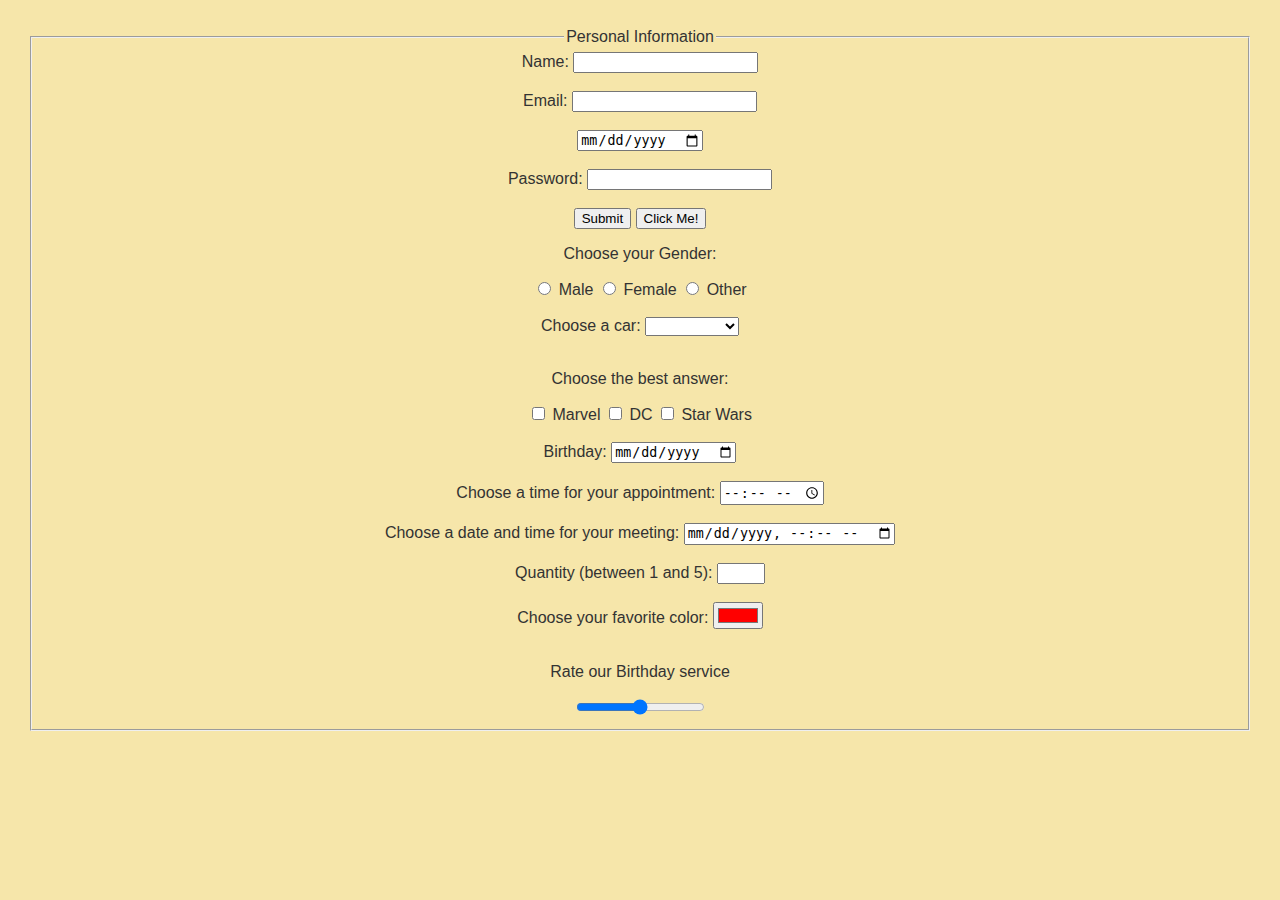
<file: Form.html>
<!DOCTYPE html>
<html lang="en">
<head>
    <meta charset="UTF-8">
    <meta name="viewport" content="width=device-width, initial-scale=1.0">
    <title>Document</title>
    <link rel="stylesheet" href="style.css">
</head>
<body>
    <fieldset>
        <legend>Personal Information</legend>
        <label for="name">Name:</label>
            <input type="text" id="name" name="name" required><br><br>

            <label for="email">Email:</label>
            <input type="email" id="email" name="email" required><br><br>
        <input type="date" id="date" name="date">
        <br><br>
        
        <label for="password">Password:</label>
        <input type="password" id="password" name="password" required><br><br>
        <input type="submit" value="Submit">
         <button class="action button">Click Me!</button>
         <p>Choose your Gender:</p>
         <input type="radio" id="option1" name="options" value="Male">
         <label for="option1">Male</label>
         <input type="radio" id="option2" name="options" value="Female">
         <label for="option2">Female</label>
         <input type="radio" id="option3" name="options" value="Other">
         <label for="option3">Other</label>
         <br><br>
            <label for="cars">Choose a car:</label>
            <select id="cars" name="cars">
                <option value=""></option>
                <option value="Koeinseigg">Koeinseigg</option>
                <option value="Rolls Royce">Rolls Royce</option>
                <option value="Mercedes">Mercedes</option>
                <option value="Audi">Audi</option>
            </select>
                <br><br>
                <p>Choose the best answer:</p>
                <input type="checkbox" id="Choose1" name="Choose" value="Marvel">
                <label for="Choose1">Marvel</label>
                <input type="checkbox" id="Choose2" name="Choose" value="DC">
                <label for="Choose2">DC</label>
                <input type="checkbox" id="Choose3" name="Choose" value="Star Wars">
                <label for="Choose3">Star Wars</label>
                <br><br>
                <label for="birthday">Birthday:</label>
                <input type="date" id="birthday" name="birthday">
                <br><br>
                <label for="appt">Choose a time for your appointment:</label>
                <input type="time" id="appt" name="appt">
                <br><br>
                <label for="meeting">Choose a date and time for your meeting:</label>
                <input type="datetime-local" id="meeting" name="meeting">
                <br><br>
                <label for="quantity">Quantity (between 1 and 5):</label>
                <input type="number" id="quantity" name="quantity" min="1" max="5">
                <br><br>
                <label for="color">Choose your favorite color:</label>
                <input type="color" id="color" name="color" value="#ff0000">
                <br><br>
                <p>Rate our Birthday service</p>
                <input type="range" id="points" name="points" min="0" max="10">
    
            
    </form>
</body>
</html>
</file>
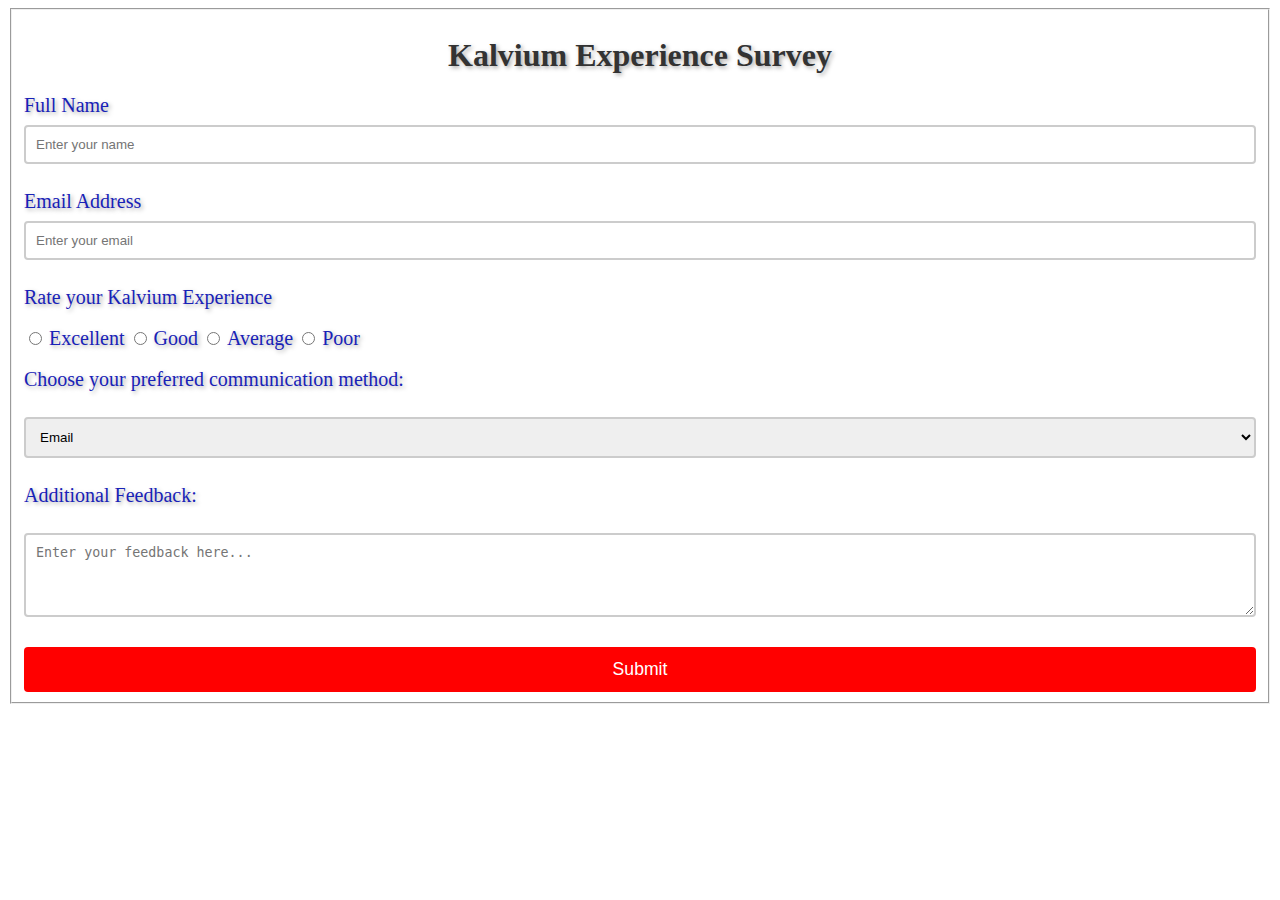
<file: Kalvium.html>
<!DOCTYPE html>
<html lang="en">
<head>
    <meta charset="UTF-8">
    <meta name="viewport" content="width=device-width, initial-scale=1.0">
    <title>Document</title>
</head>
<link rel="stylesheet" href="styles.css">
<body>
    <fieldset>
        <h1>Kalvium Experience Survey</h1>
        <label for="">Full Name</label>
        <input type="text" id="name" name="name" placeholder="Enter your name">
        <br><br>
        <label for="">Email Address</label>
    <input type="email" id="email" name="email" placeholder="Enter your email">
    <br><br>
    <label for="">Rate your Kalvium Experience</label>
    <br><br>
    <input type="radio" id="Experience" name="Kalvium" value="Excellent">
    <label for="Experience">Excellent</label>
    <input type="radio" id="Experience" name="Kalvium" value="Good">
    <label for="Experience">Good</label>
    <input type="radio" id="Experience" name="Kalvium" value="Average">
    <label for="Experience">Average</label>
    <input type="radio" id="Experience" name="Kalvium" value="Poor">
    <label for="Experience">Poor</label>
    <br><br>
    <label for="communication">Choose your preferred communication method:</label>
    <br><br>
    <select id="communication" name="communication">
        <option value="Email">Email</option>
        <option value="Phone">Phone</option>
        <option value="SMS">SMS</option>
        <option value="In-Person">In-Person</option>
    </select>
    <br><br>
    <label for="feedback">Additional Feedback:</label>
    <br><br>
    <textarea id="feedback" name="feedback" rows="4" cols="50" placeholder="Enter your feedback here..."></textarea>
    <br><br>
    <input type="submit" value="Submit">
</body>
</html>
</file>
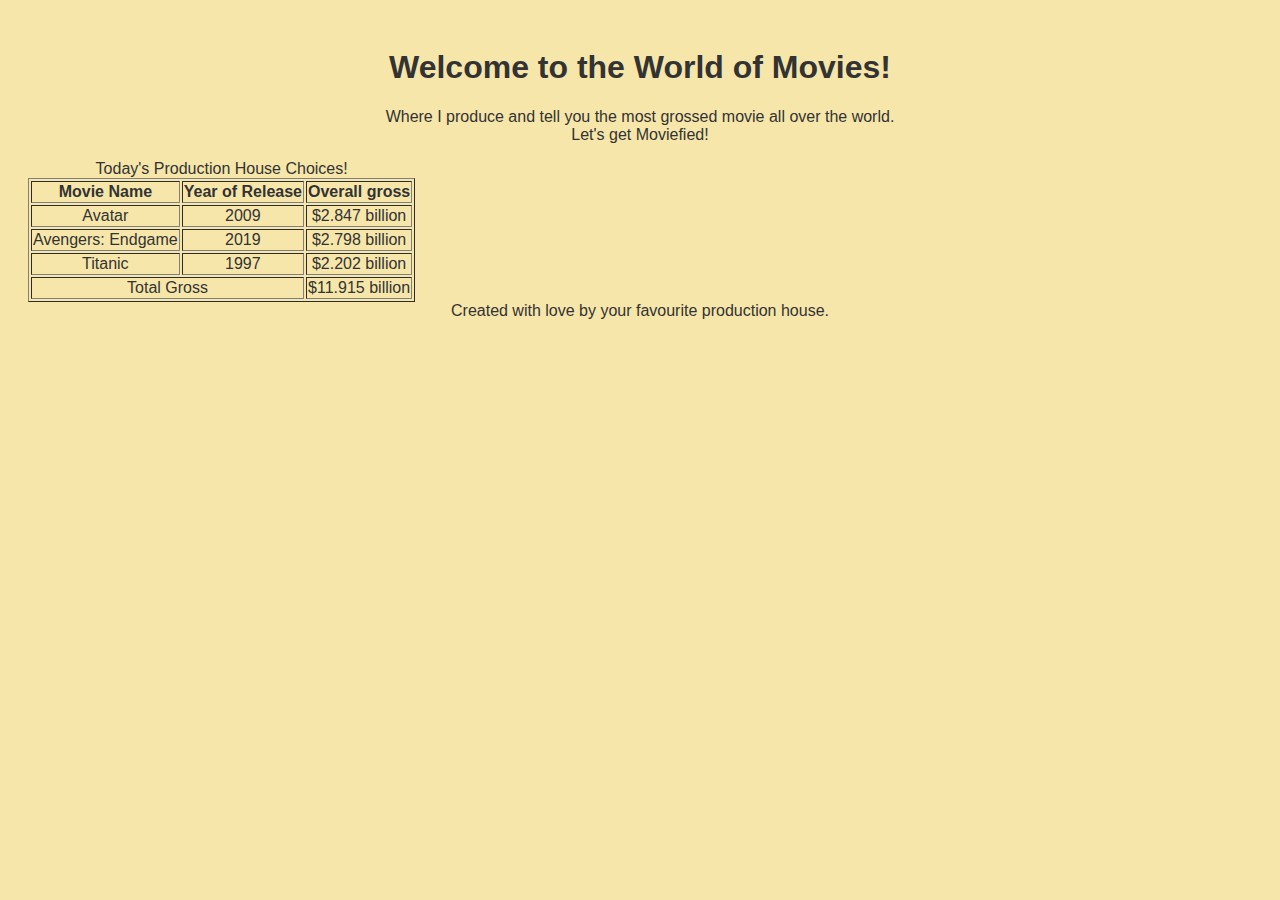
<file: ok.html.html>
<!DOCTYPE html>
<html lang="en">
<head>
  <meta charset="UTF-8">
  <meta name="viewport" content="width=device-width, initial-scale=1.0">
  <title>Document</title>
  <link rel="stylesheet" href="style.css">
</head>
<body>
  <h1>Welcome to the World of Movies!</h1>
  <p>Where I produce and tell you the most grossed movie all over the world.<br>Let's get Moviefied!<br></p>
  <table class="Movie Table" border="1">
    <caption>Today's Production House Choices!</caption>
    <thead>
      <tr>
        <th>Movie Name</th>
        <th>Year of Release</th>
        <th>Overall gross</th>
      </tr>
    </thead>
    <tbody>
      <tr>
        <td>Avatar</td>
        <td>2009</td>
        <td>$2.847 billion</td>
      </tr>
      <tr>
        <td>Avengers: Endgame</td>
        <td>2019</td>
        <td>$2.798 billion</td>
      </tr> 
      <tr>
        <td>Titanic</td>
        <td>1997</td>
        <td>$2.202 billion</td>
      </tr>
    </tbody>
    <tfoot>
      <tr>
        <td colspan="2">Total Gross</td>
        <td>$11.915 billion</td>
      </tr>
    </tfoot>
  </table>

  <footer>Created with love by your favourite production house.</footer>

  </table>
</body>
</html>
</file>
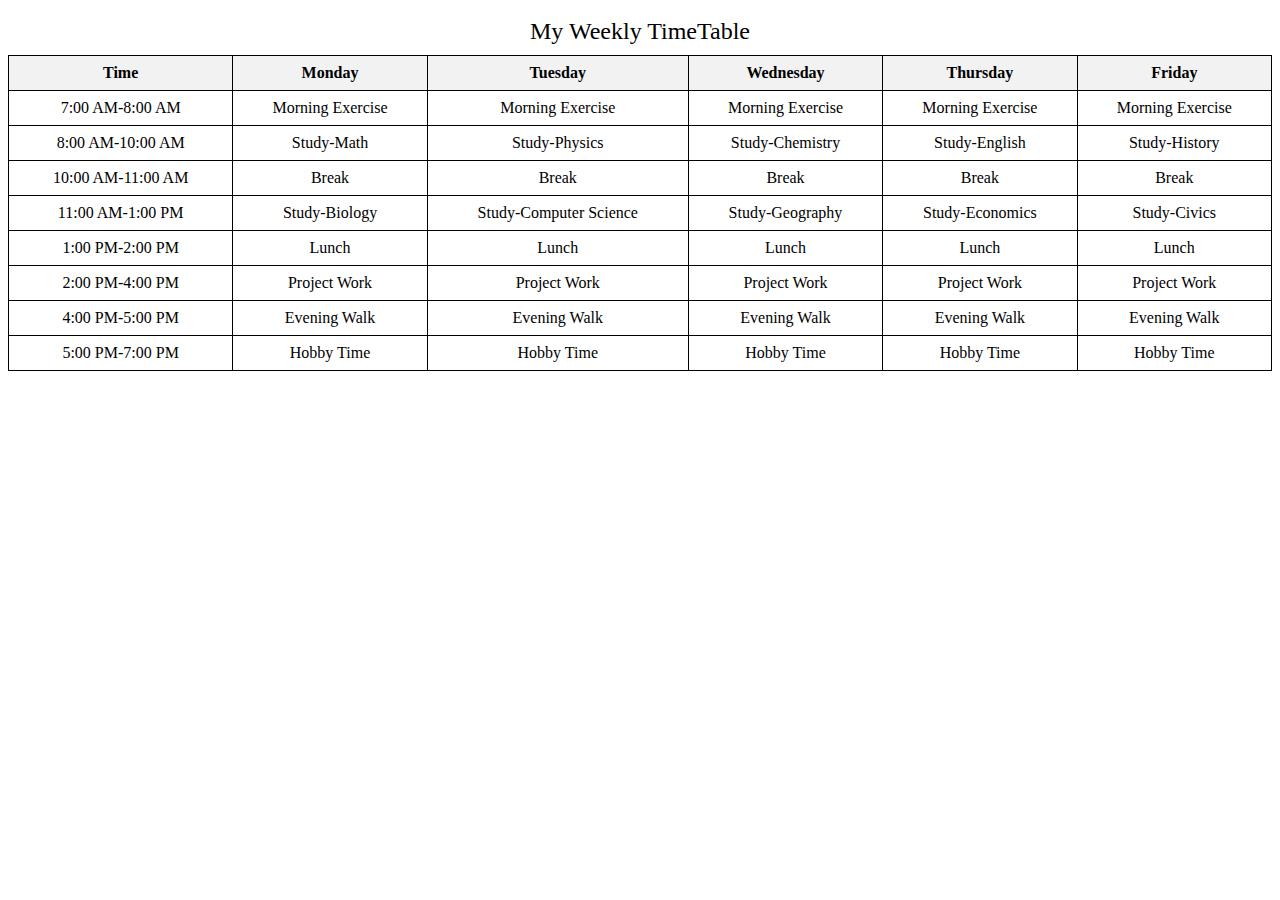
<file: tt.html>
<!DOCTYPE html>
<html lang="en">
<head>
  <meta charset="UTF-8">
  <meta http-equiv="X-UA-Compatible" content="IE=edge">
  <meta name="viewport" content="width=device-width, initial-scale=1.0">
  <title>Time Table</title>
  <link rel="stylesheet" href="styler.css">
</head>
<body>
  <table class="Weekly Time Table" border="1">
    <caption>My Weekly TimeTable</caption>
    <thead>
      <tr>
        <th>Time</th>
        <th>Monday</th>
        <th>Tuesday</th>
        <th>Wednesday</th>
        <th>Thursday</th>
        <th>Friday</th>
      </tr>
   </thead>
   <tbody>
    <tr>
    <td>7:00 AM-8:00 AM</td>
    <td>Morning Exercise</td>
    <td>Morning Exercise</td>
    <td>Morning Exercise</td>
    <td>Morning Exercise</td>
    <td>Morning Exercise</td>
   </tr>
   <tr>
    <td>8:00 AM-10:00 AM</td>
    <td>Study-Math</td>
    <td>Study-Physics</td>
    <td>Study-Chemistry</td>
    <td>Study-English</td>
    <td>Study-History</td>
  </tr>
  <tr>
    <td>10:00 AM-11:00 AM</td>
    <td>Break</td>
    <td>Break</td>
    <td>Break</td>
    <td>Break</td>
    <td>Break</td>
  </tr>
  <tr>
    <td>11:00 AM-1:00 PM</td>
    <td>Study-Biology</td>
    <td>Study-Computer Science</td>
    <td>Study-Geography</td>
    <td>Study-Economics</td>
    <td>Study-Civics</td>
  </tr>
  <tr>
    <td>1:00 PM-2:00 PM</td>
    <td>Lunch</td>
    <td>Lunch</td>
    <td>Lunch</td>
    <td>Lunch</td>
    <td>Lunch</td>
  </tr>
  <tr>
    <td>2:00 PM-4:00 PM</td>
    <td>Project Work</td>
    <td>Project Work</td>
    <td>Project Work</td>
    <td>Project Work</td>
    <td>Project Work</td>
  </tr>
    <tr>
    <td>4:00 PM-5:00 PM</td>
    <td>Evening Walk</td>
    <td>Evening Walk</td>
    <td>Evening Walk</td>
    <td>Evening Walk</td>
    <td>Evening Walk</td>
    </tr>
    <tr>
    <td>5:00 PM-7:00 PM</td>
    <td>Hobby Time</td>
    <td>Hobby Time</td>
    <td>Hobby Time</td>
    <td>Hobby Time</td>
    <td>Hobby Time</td>
    </tr>

  </tbody>
  </table>
</file>
<file: style.css>
/* Global styles */
body {
  font-family: 'Italic', sans-serif;
  background-color: #eece5982;
  color: #333;
  text-align: center;
  padding: 20px;
}
</file>
<file: styles.css>
label {
    color: #1822b7;
    font-size: 20px;
    margin-bottom: 10px;
    text-shadow: 2px 2px 4px #aaa;
    text-align: center;

}
h1 {
    text-align: center;
    color: #333;
    margin-bottom: 20px;
    text-shadow: 2px 2px 4px #aaa;
}
input[type="submit"] {
    width: 100%;
    padding: 12px 0;
    font-size: 1.1rem;
    background: #ff0000;
    color: #fff;
    border: mediumaquamarine;
    border-radius: 4px;
    cursor:pointer;
}
input[type="text"], input[type="email"], input[type="password"],
select, textarea {
    width: 100%;
    padding: 10px;
    margin: 8px 0;
    box-sizing: border-box;
    border: 2px solid #ccc;
    border-radius: 4px;
</file>
<file: styler.css>
table {
  border-collapse: collapse;
  width: 100%;
}

th, td {
  border: 1px solid black;
  padding: 8px;
  text-align: center;
}

th {
  background-color: #f2f2f2;
}

caption {
  font-size: 1.5em;
  margin: 10px;
}
Time table{
    font-family: Arial, sans-serif;
    background-color: #f9f9f9;
    margin: 20px;
    padding: 20px;
    border-radius: 8px;
    box-shadow: 0 2px 5px rgba(0, 0, 0, 0.1);
}
</file>
